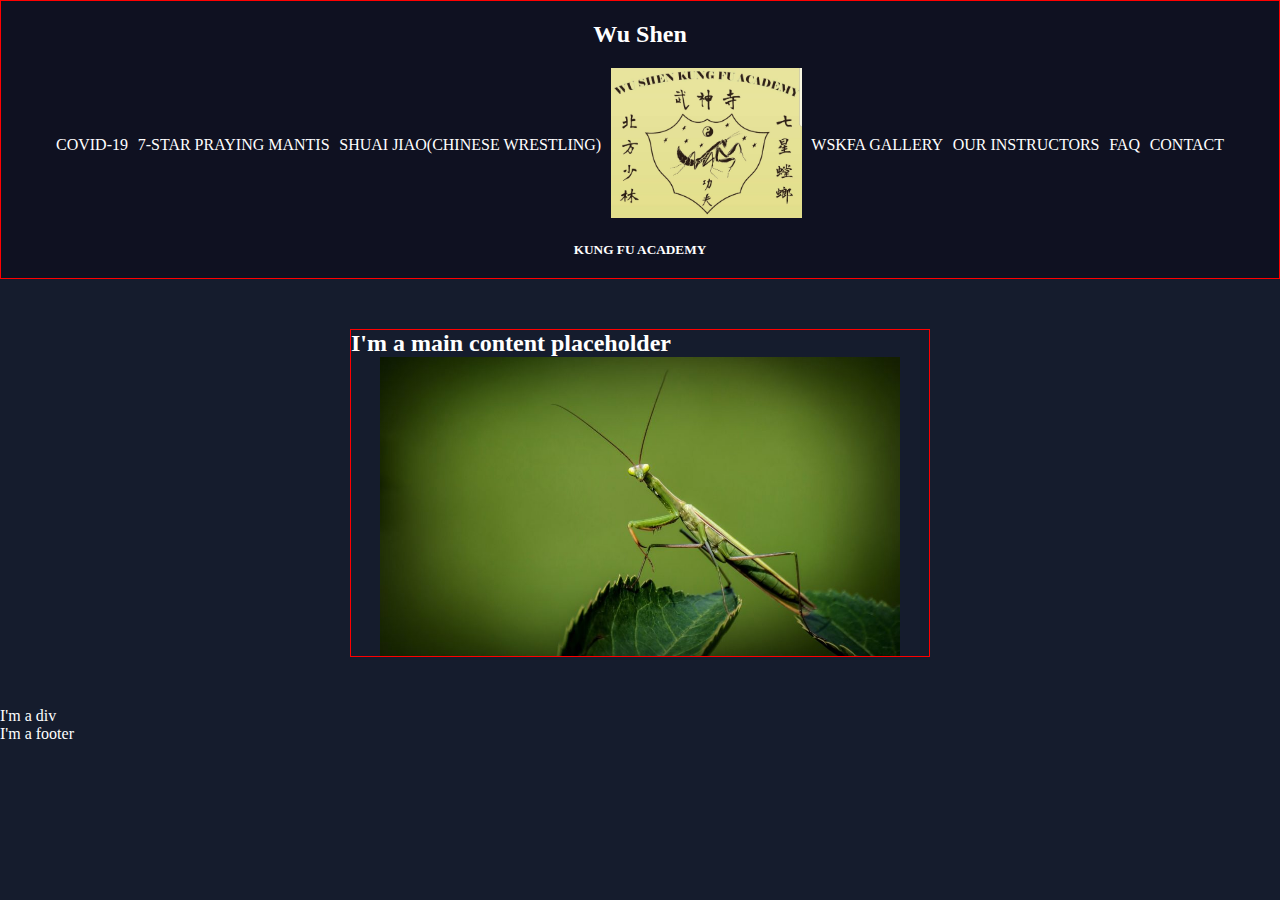
<file: index.html>
<!DOCTYPE html>
<html lang="en">
  <head>
    <meta charset="UTF-8" />
    <meta name="viewport" content="width=device-width, initial-scale=1.0" />
    <meta http-equiv="X-UA-Compatible" content="ie=edge" />
    <title>Wu Shen Kung Fu Academy</title>
    <link rel="stylesheet" href="./assets/style.css" />
  </head>
  <body>
    <header>
      <h2 id="main-header">Wu Shen</h2>
      <p id="subheader"></p>
     
      <nav>
        <ul>
          <li>
            <a href="./pages/covid19.html">COVID-19</a>
          </li>
          <li>
            <a href="./pages/7star.html">7-STAR PRAYING MANTIS</a>
          </li>
          <li>
            <a href="./pages/shuaijiao.html">SHUAI JIAO(CHINESE WRESTLING)</a>
          </li>
          <li>
            <a href="index.html">
              <img id="logo" src="./assets/images/wuShenLogo.jpeg" alt="main logo" />
            </a>
          </li>
          <li>
            <a href="./pages/gallery.html">WSKFA GALLERY</a>
          </li>
          <li>
            <a href="./pages/instructors.html">OUR INSTRUCTORS</a>
          </li>
          <li>
            <a href="./pages/faq.html">FAQ</a>
          </li>
          <li>
            <a href="./pages/contact.html">CONTACT</a>
          </li>
        </ul>
      </nav>
      <h5 id="sub-header">KUNG FU ACADEMY</h5>
    </header>

    <section class="main-content">
      <div>
        <h2>I'm a main content placeholder</h2>
        <div>
          <img class="mantis" src="./assets/images/prayingMantis.jpeg">
        </div>
      </div>

    </section>
    <div>I'm a div</div>

    <footer>I'm a footer</footer>
    <!-- <script src="index.js"></script> -->
  </body>
</html>
</file>
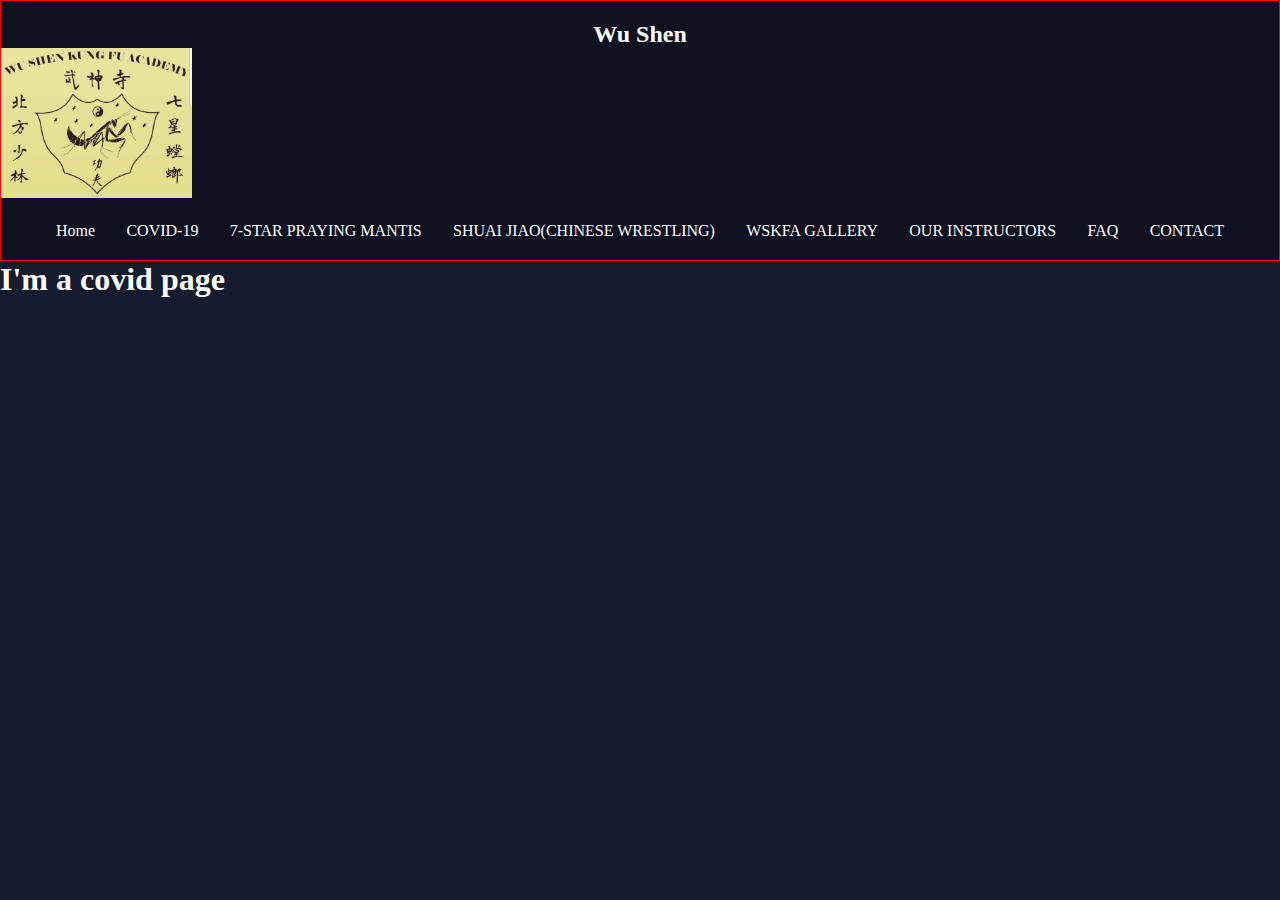
<file: pages/7star.html>
<!DOCTYPE html>
<html lang="en">
  <head>
    <meta charset="UTF-8" />
    <meta name="viewport" content="width=device-width, initial-scale=1.0" />
    <meta http-equiv="X-UA-Compatible" content="ie=edge" />
    <title>7 Star Praying Mantis</title>
    <link rel="stylesheet" href="../assets/style.css" />
  </head>
  <body>
    <header>
      <h2 id="main-header">Wu Shen</h2>
      <p id="subheader"></p>
      <a href="../index.html">
        <img id="logo" src="../assets/images/wuShenLogo.jpeg" alt="main logo" />
      </a>
      <nav>
        <ul>
          <li>
            <a href="../index.html">Home</a>
          </li>
          <li>
            <a href="covid19.html">COVID-19</a>
          </li>
          <li>
            <a href="7star.html">7-STAR PRAYING MANTIS</a>
          </li>
          <li>
            <a href="shuaijiao.html">SHUAI JIAO(CHINESE WRESTLING)</a>
          </li>
          <li>
            <a href="gallery.html">WSKFA GALLERY</a>
          </li>
          <li>
            <a href="instructors.html">OUR INSTRUCTORS</a>
          </li>
          <li>
            <a href="faq.html">FAQ</a>
          </li>
          <li>
            <a href="contact.html">CONTACT</a>
          </li>
        </ul>
      </nav>
    </header>

    <h1>I'm a covid page</h1>
  </body>
</html>
</file>
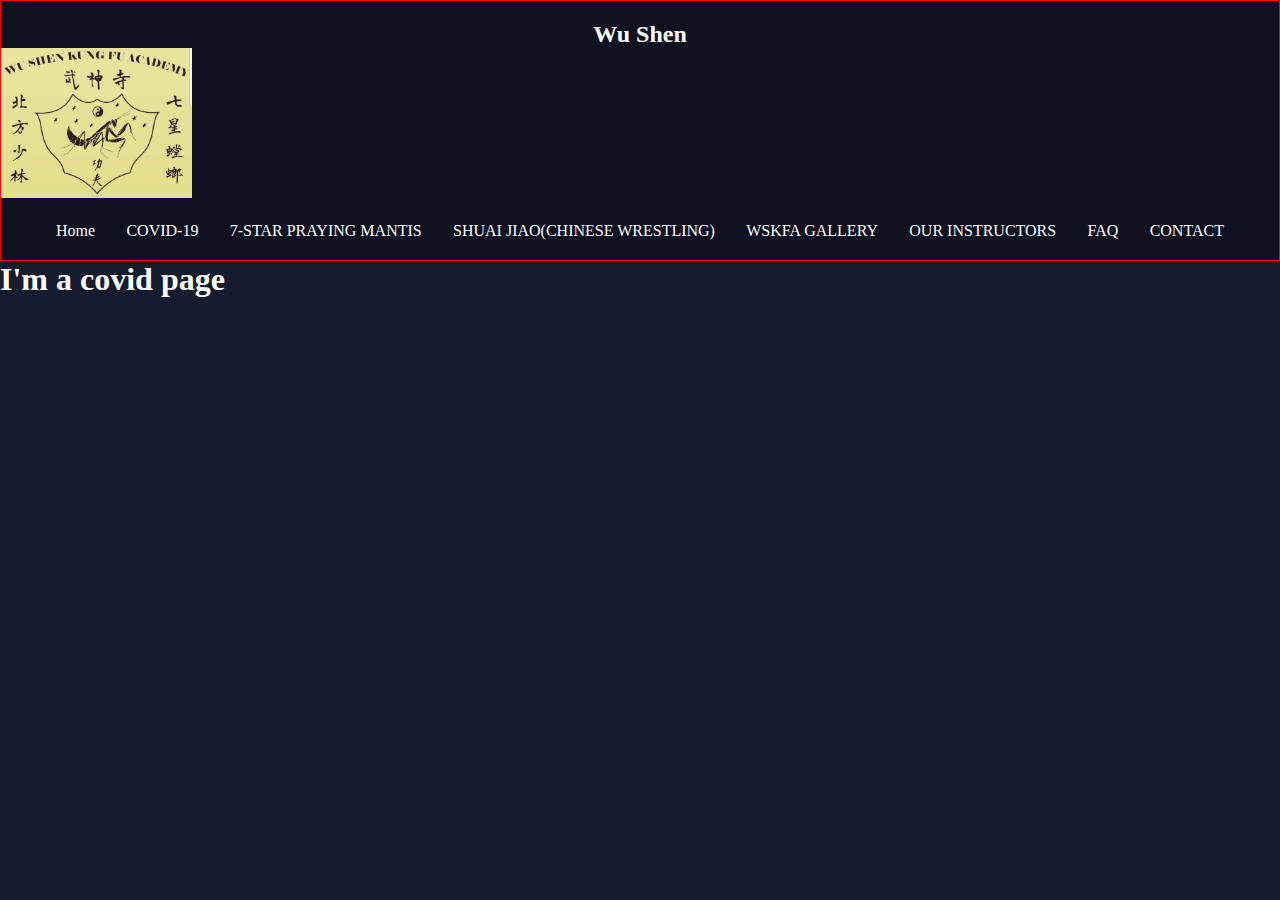
<file: pages/contact.html>
<!DOCTYPE html>
<html lang="en">
  <head>
    <meta charset="UTF-8" />
    <meta name="viewport" content="width=device-width, initial-scale=1.0" />
    <meta http-equiv="X-UA-Compatible" content="ie=edge" />
    <title>Contact</title>
    <link rel="stylesheet" href="../assets/style.css" />
  </head>
  <body>
    <header>
      <h2 id="main-header">Wu Shen</h2>
      <p id="subheader"></p>
      <a href="../index.html">
        <img id="logo" src="../assets/images/wuShenLogo.jpeg" alt="main logo" />
      </a>
      <nav>
        <ul>
          <li>
            <a href="../main/index.html">Home</a>
          </li>
          <li>
            <a href="covid19.html">COVID-19</a>
          </li>
          <li>
            <a href="7star.html">7-STAR PRAYING MANTIS</a>
          </li>
          <li>
            <a href="shuaijiao.html">SHUAI JIAO(CHINESE WRESTLING)</a>
          </li>
          <li>
            <a href="gallery.html">WSKFA GALLERY</a>
          </li>
          <li>
            <a href="instructors.html">OUR INSTRUCTORS</a>
          </li>
          <li>
            <a href="faq.html">FAQ</a>
          </li>
          <li>
            <a href="contact.html">CONTACT</a>
          </li>
        </ul>
      </nav>
    </header>

    <h1>I'm a covid page</h1>
  </body>
</html>
</file>
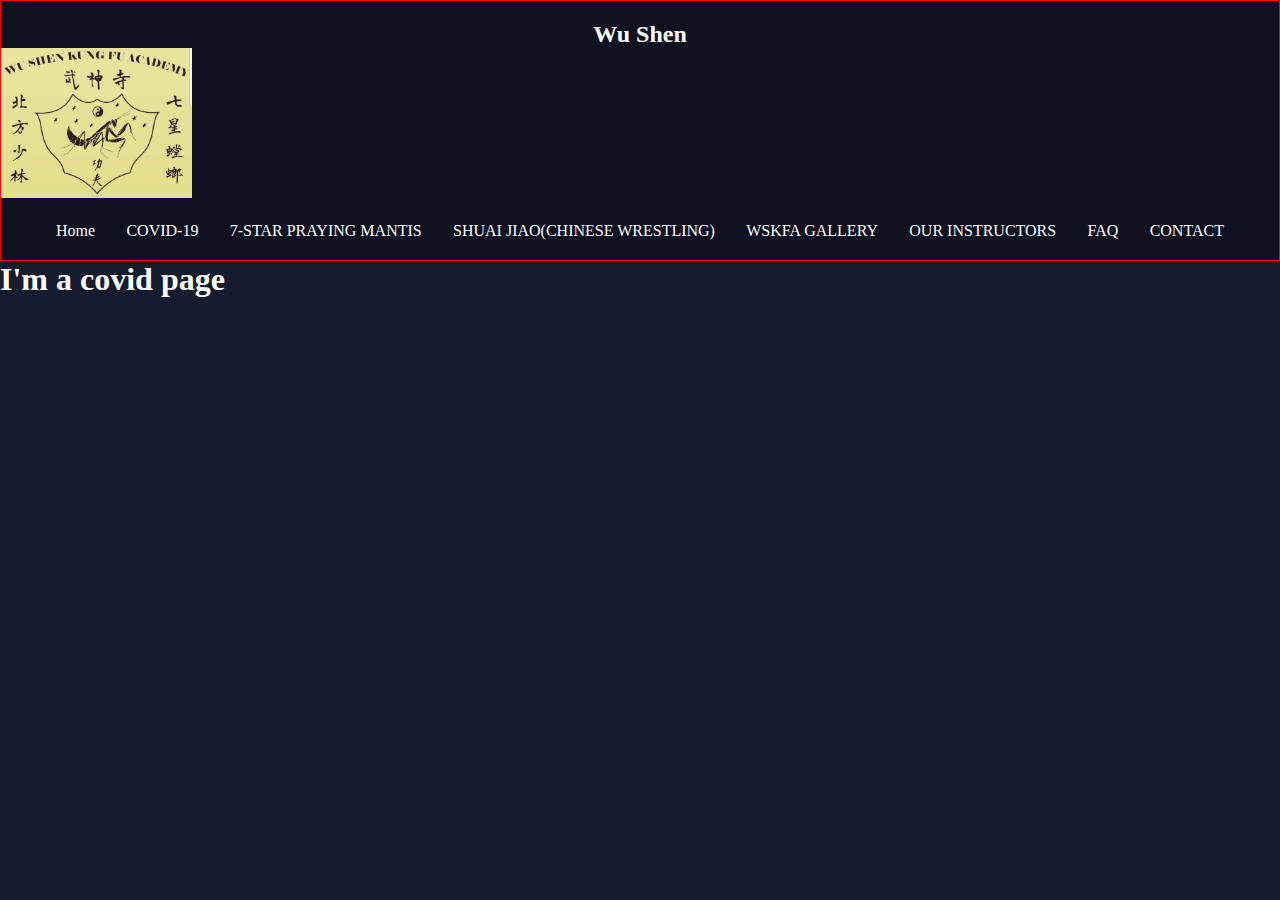
<file: pages/covid19.html>
<!DOCTYPE html>
<html lang="en">
  <head>
    <meta charset="UTF-8" />
    <meta name="viewport" content="width=device-width, initial-scale=1.0" />
    <meta http-equiv="X-UA-Compatible" content="ie=edge" />
    <title>covid19</title>
    <link rel="stylesheet" href="../assets/style.css" />
  </head>
  <body>
    <header>
      <h2 id="main-header">Wu Shen</h2>
      <p id="subheader"></p>
      <a href="../index.html">
        <img id="logo" src="../assets/images/wuShenLogo.jpeg" alt="main logo" />
      </a>
      <nav>
        <ul>
          <li>
            <a href="../index.html">Home</a>
          </li>
          <li>
            <a href="covid19.html">COVID-19</a>
          </li>
          <li>
            <a href="7star.html">7-STAR PRAYING MANTIS</a>
          </li>
          <li>
            <a href="shuaijiao.html">SHUAI JIAO(CHINESE WRESTLING)</a>
          </li>
          <li>
            <a href="gallery.html">WSKFA GALLERY</a>
          </li>
          <li>
            <a href="instructors.html">OUR INSTRUCTORS</a>
          </li>
          <li>
            <a href="faq.html">FAQ</a>
          </li>
          <li>
            <a href="contact.html">CONTACT</a>
          </li>
        </ul>
      </nav>
    </header>

    <h1>I'm a covid page</h1>
  </body>
</html>
</file>
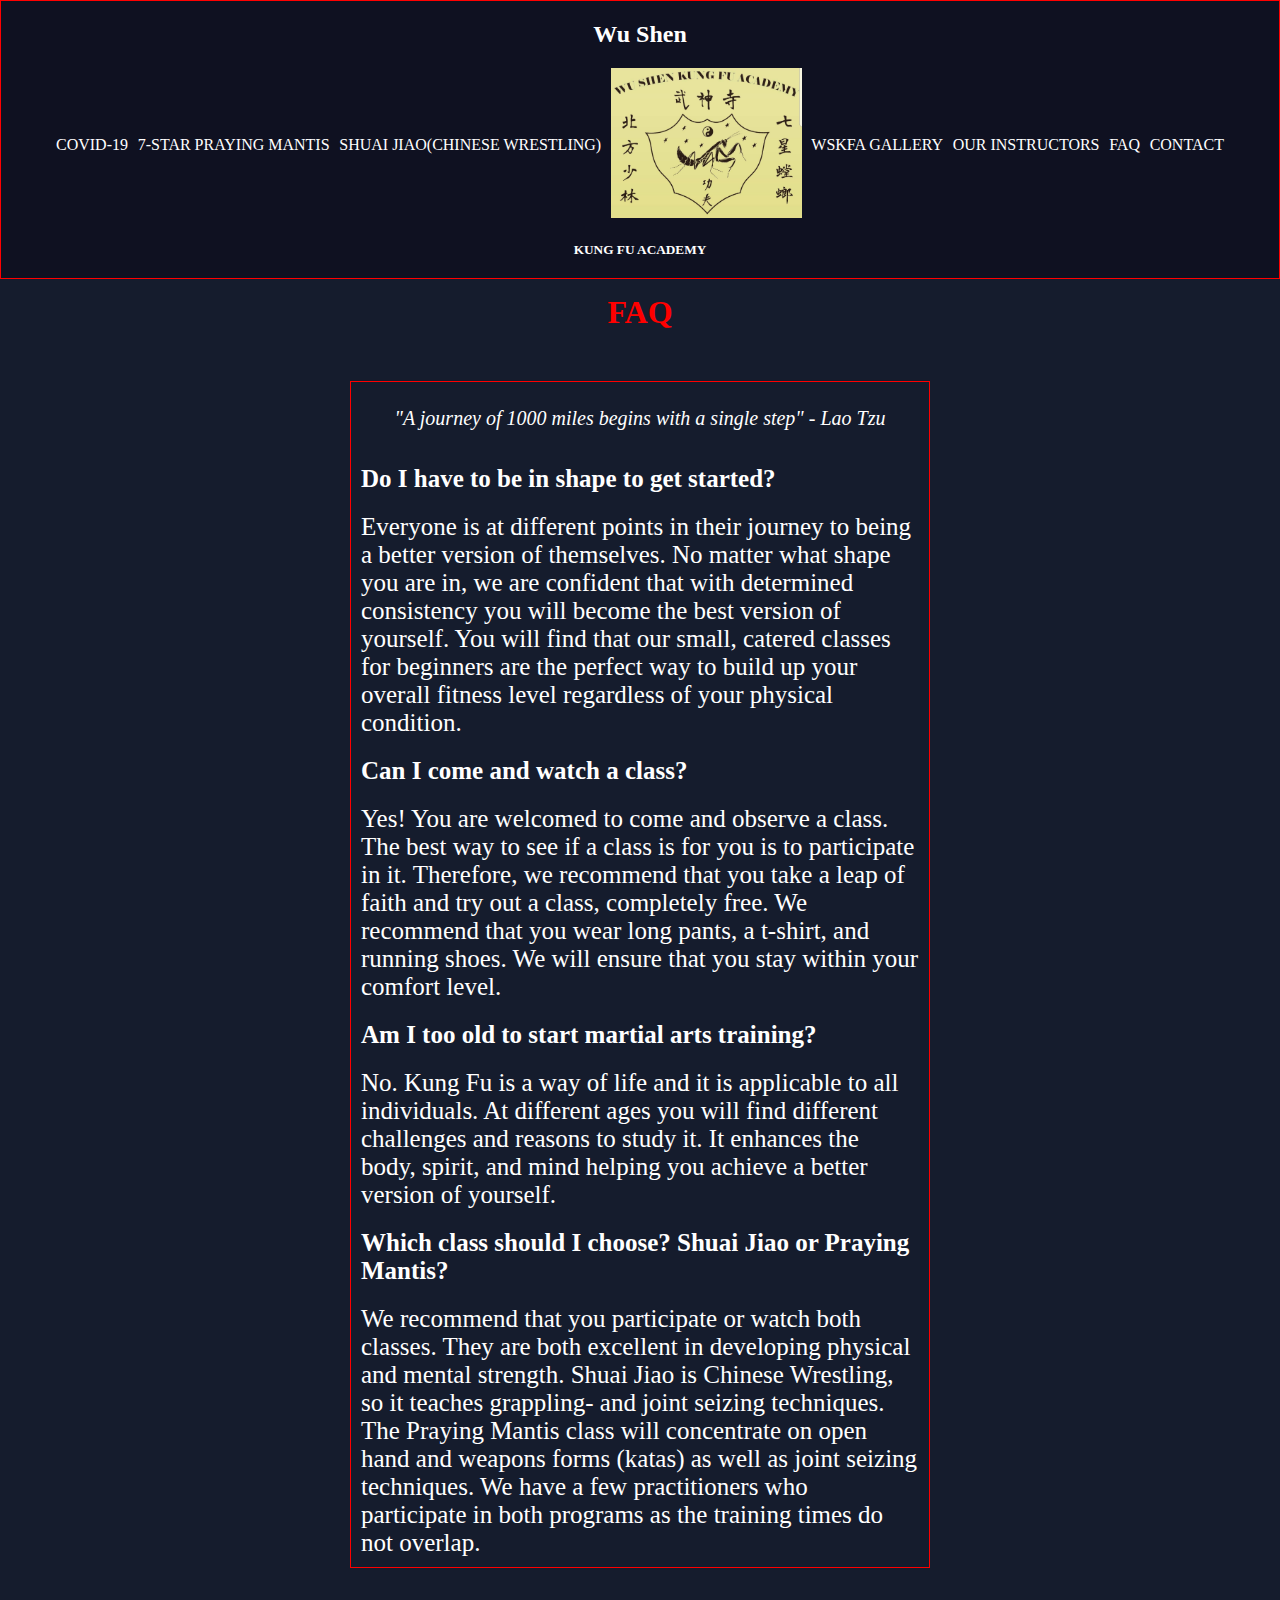
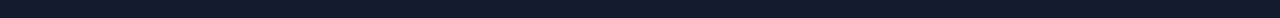
<file: pages/faq.html>
<!DOCTYPE html>
<html lang="en">
  <head>
    <meta charset="UTF-8" />
    <meta name="viewport" content="width=device-width, initial-scale=1.0" />
    <meta http-equiv="X-UA-Compatible" content="ie=edge" />
    <title>FAQ</title>
    <link rel="stylesheet" href="../assets/style.css" />
  </head>
  <body>
    <header>
      <h2 id="main-header">Wu Shen</h2>
      <p id="subheader"></p>
      <nav>
        <ul>
          <li>
            <a href="covid19.html">COVID-19</a>
          </li>
          <li>
            <a href="7star.html">7-STAR PRAYING MANTIS</a>
          </li>
          <li>
            <a href="shuaijiao.html">SHUAI JIAO(CHINESE WRESTLING)</a>
          </li>
          <a href="../index.html">
            <img
              id="logo"
              src="../assets/images/wuShenLogo.jpeg"
              alt="main logo"
            />
          </a>
          <li>
            <a href="gallery.html">WSKFA GALLERY</a>
          </li>
          <li>
            <a href="instructors.html">OUR INSTRUCTORS</a>
          </li>
          <li>
            <a href="faq.html">FAQ</a>
          </li>
          <li>
            <a href="contact.html">CONTACT</a>
          </li>
        </ul>
      </nav>
      <h5 id="sub-header">KUNG FU ACADEMY</h5>
    </header>

    <h1 id="activePage">FAQ</h1>

    <section class="main-content">
      <div>
        <p id="quote">
          "A journey of 1000 miles begins with a single step" - Lao Tzu
        </p>
        <h3 id="headerContent">Do I have to be in shape to get started?</h3>
        <p id="headerContent">
          Everyone is at different points in their journey to being a better
          version of themselves. No matter what shape you are in, we are
          confident that with determined consistency you will become the best
          version of yourself. You will find that our small, catered classes for
          beginners are the perfect way to build up your overall fitness level
          regardless of your physical condition.
        </p>
        <h3 id="headerContent">Can I come and watch a class?</h3>

        <p id="headerContent">
          Yes! You are welcomed to come and observe a class. The best way to see
          if a class is for you is to participate in it. Therefore, we recommend
          that you take a leap of faith and try out a class, completely free. We
          recommend that you wear long pants, a t-shirt, and running shoes. We
          will ensure that you stay within your comfort level.
        </p>

        <h3 id="headerContent">Am I too old to start martial arts training?</h3>

        <p id="headerContent">
          No. Kung Fu is a way of life and it is applicable to all individuals.
          At different ages you will find different challenges and reasons to
          study it. It enhances the body, spirit, and mind helping you achieve a
          better version of yourself.
        </p>

        <h3 id="headerContent">
          Which class should I choose? Shuai Jiao or Praying Mantis?
        </h3>

        <p id="headerContent">
          We recommend that you participate or watch both classes. They are both
          excellent in developing physical and mental strength. Shuai Jiao is
          Chinese Wrestling, so it teaches grappling- and joint seizing
          techniques. The Praying Mantis class will concentrate on open hand and
          weapons forms (katas) as well as joint seizing techniques. We have a
          few practitioners who participate in both programs as the training
          times do not overlap.
        </p>
      </div>
    </section>
  </body>
</html>
</file>
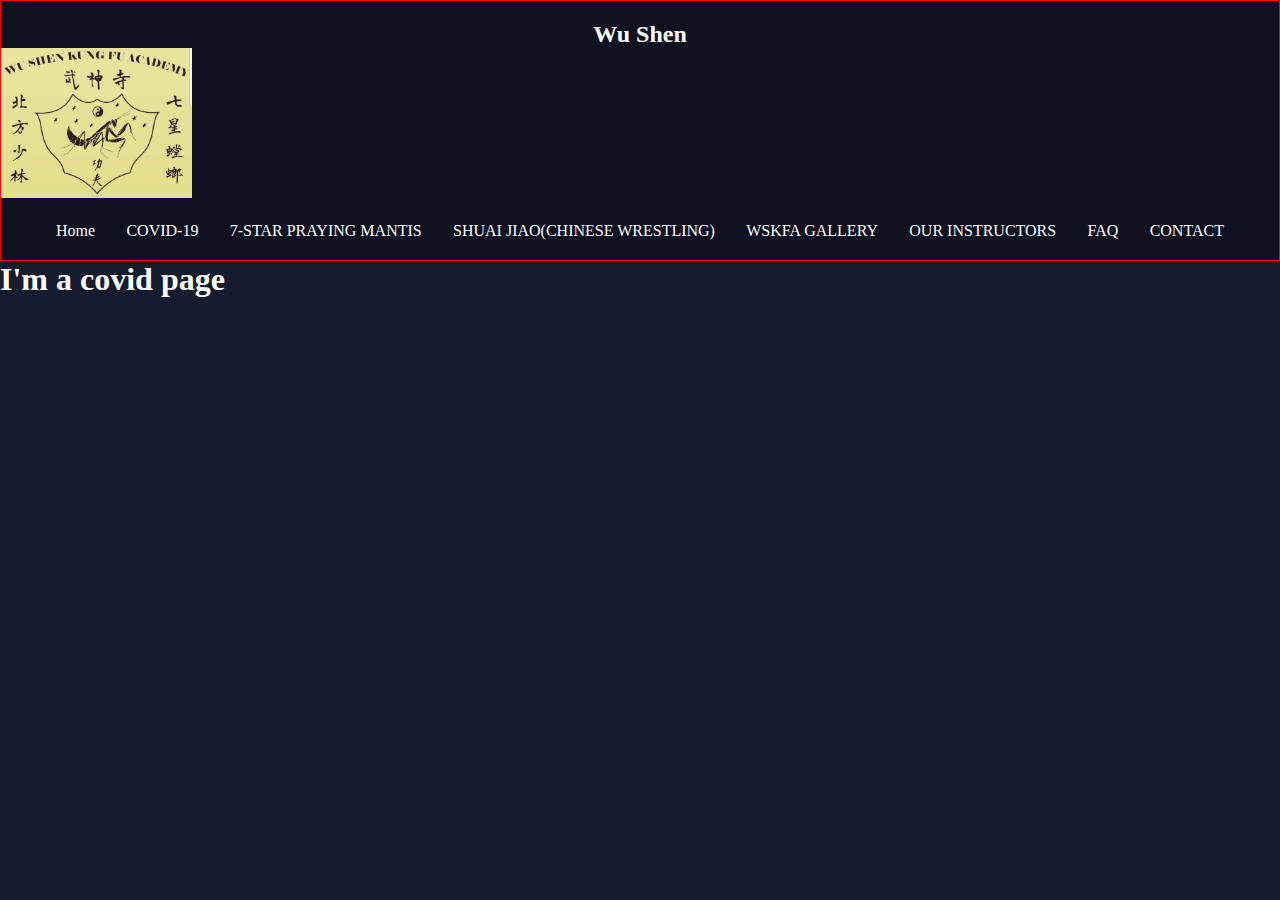
<file: pages/gallery.html>
<!DOCTYPE html>
<html lang="en">
  <head>
    <meta charset="UTF-8" />
    <meta name="viewport" content="width=device-width, initial-scale=1.0" />
    <meta http-equiv="X-UA-Compatible" content="ie=edge" />
    <title>Gallery</title>
    <link rel="stylesheet" href="../assets/style.css" />
  </head>
  <body>
    <header>
      <h2 id="main-header">Wu Shen</h2>
      <p id="../main/index.html"></p>
      <a href="../index.html">
        <img id="logo" src="../assets/images/wuShenLogo.jpeg" alt="main logo" />
      </a>
      <nav>
        <ul>
          <li>
            <a href="../main/index.html">Home</a>
          </li>
          <li>
            <a href="covid19.html">COVID-19</a>
          </li>
          <li>
            <a href="7star.html">7-STAR PRAYING MANTIS</a>
          </li>
          <li>
            <a href="shuaijiao.html">SHUAI JIAO(CHINESE WRESTLING)</a>
          </li>
          <li>
            <a href="gallery.html">WSKFA GALLERY</a>
          </li>
          <li>
            <a href="instructors.html">OUR INSTRUCTORS</a>
          </li>
          <li>
            <a href="faq.html">FAQ</a>
          </li>
          <li>
            <a href="contact.html">CONTACT</a>
          </li>
        </ul>
      </nav>
    </header>

    <h1>I'm a covid page</h1>
  </body>
</html>
</file>
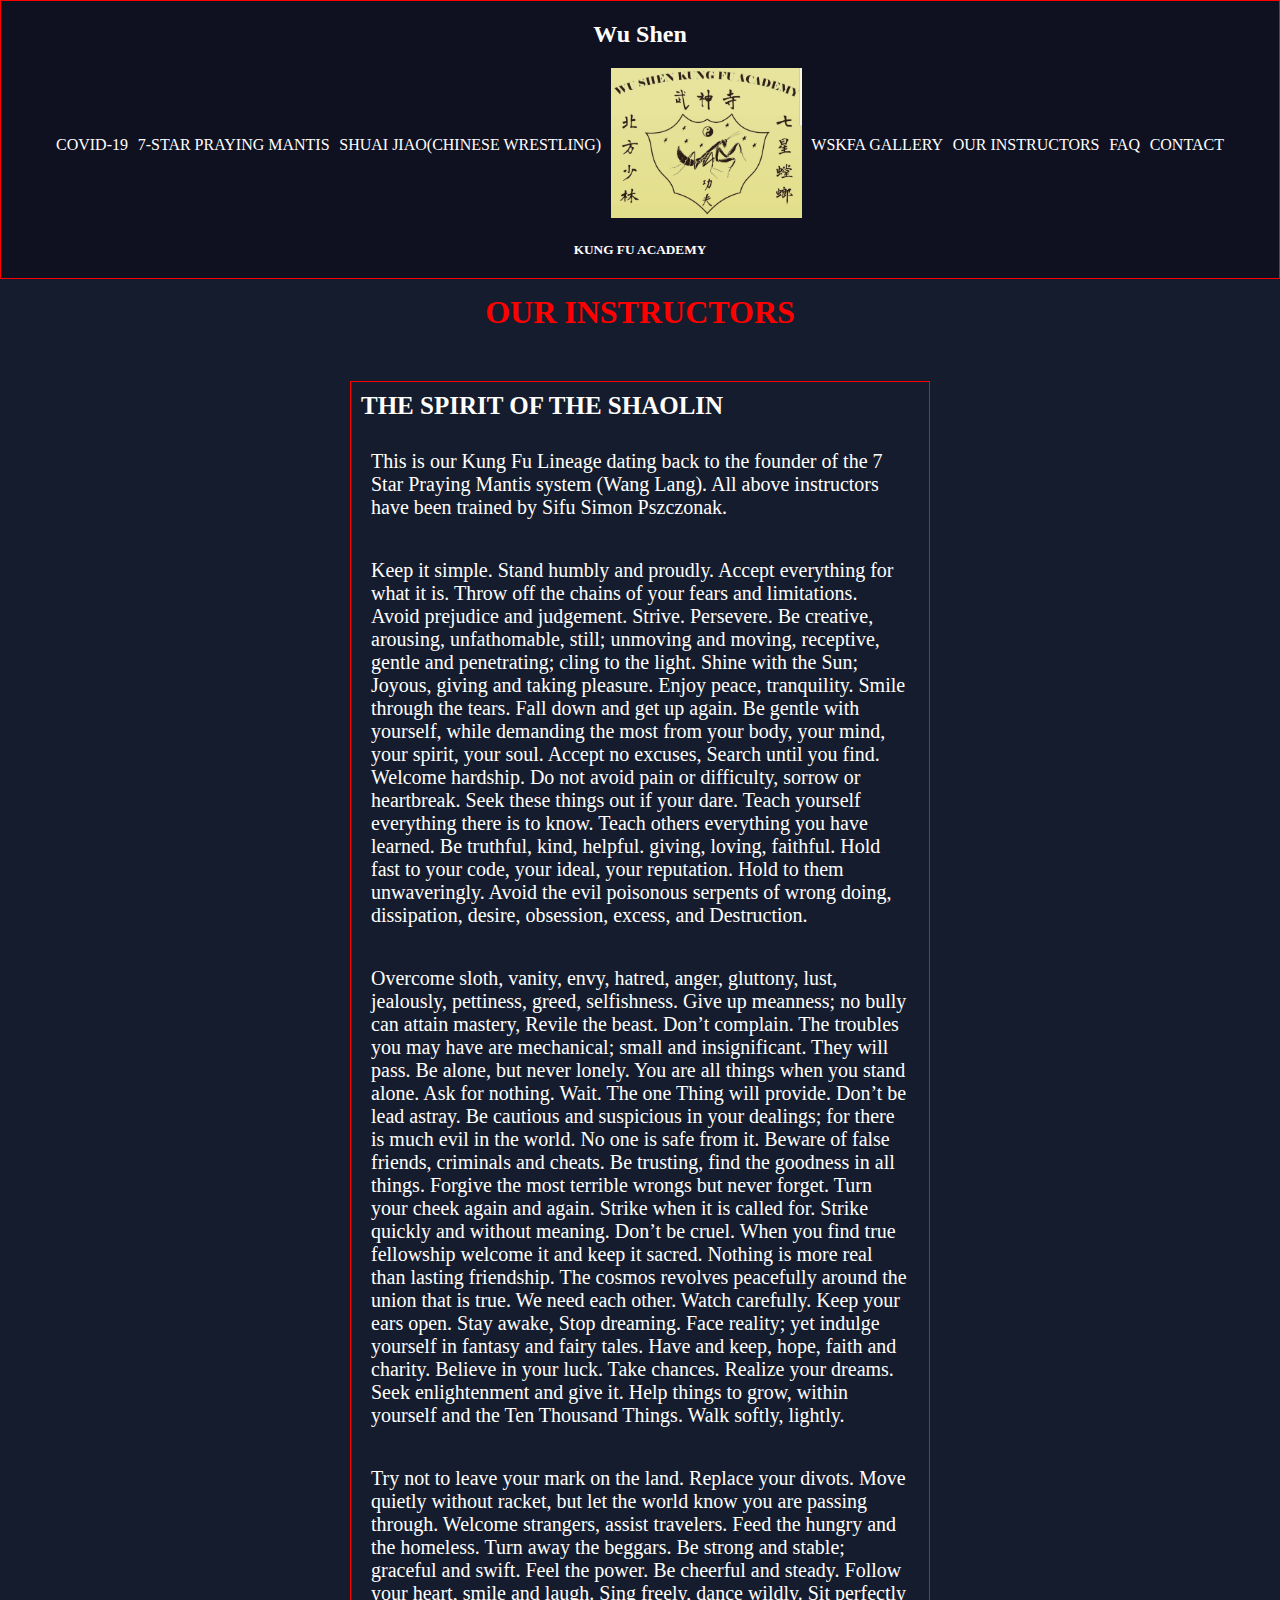
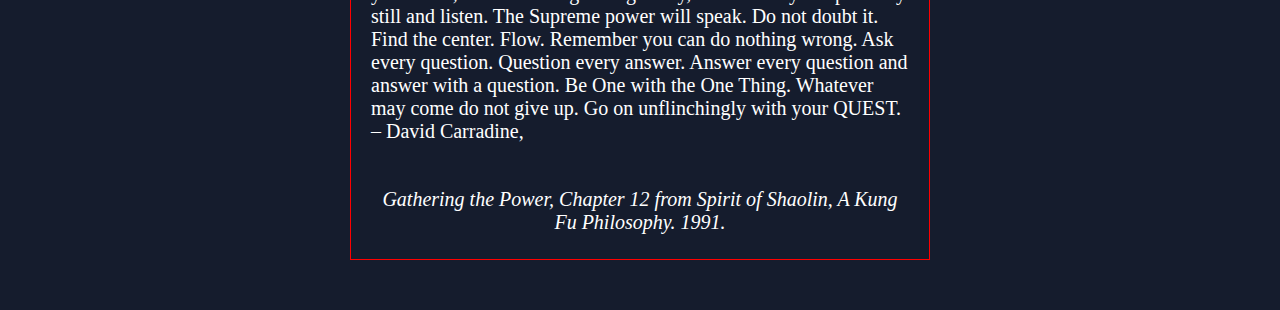
<file: pages/instructors.html>
<!DOCTYPE html>
<html lang="en">
  <head>
    <meta charset="UTF-8" />
    <meta name="viewport" content="width=device-width, initial-scale=1.0" />
    <meta http-equiv="X-UA-Compatible" content="ie=edge" />
    <title>Instructors</title>
    <link rel="stylesheet" href="../assets/style.css" />
  </head>
  <body>
    <header>
      <h2 id="main-header">Wu Shen</h2>
      <p id="subheader"></p>
      <nav>
        <ul>
          <li>
            <a href="covid19.html">COVID-19</a>
          </li>
          <li>
            <a href="7star.html">7-STAR PRAYING MANTIS</a>
          </li>
          <li>
            <a href="shuaijiao.html">SHUAI JIAO(CHINESE WRESTLING)</a>
          </li>
          <a href="../index.html">
            <img
              id="logo"
              src="../assets/images/wuShenLogo.jpeg"
              alt="main logo"
            />
          </a>
          <li>
            <a href="gallery.html">WSKFA GALLERY</a>
          </li>
          <li>
            <a href="instructors.html">OUR INSTRUCTORS</a>
          </li>
          <li>
            <a href="faq.html">FAQ</a>
          </li>
          <li>
            <a href="contact.html">CONTACT</a>
          </li>
        </ul>
      </nav>
      <h5 id="sub-header">KUNG FU ACADEMY</h5>
    </header>

    <h1 id="activePage">OUR INSTRUCTORS</h1>

    <section class="main-content">
      <div>
        <h3 id="headerContent">THE SPIRIT OF THE SHAOLIN</h3>

        <p id="paraContent">
          This is our Kung Fu Lineage dating back to the founder of the 7 Star
          Praying Mantis system (Wang Lang). All above instructors have been
          trained by Sifu Simon Pszczonak.
        </p>
        <p id="paraContent">
          Keep it simple. Stand humbly and proudly. Accept everything for what
          it is. Throw off the chains of your fears and limitations. Avoid
          prejudice and judgement. Strive. Persevere. Be creative, arousing,
          unfathomable, still; unmoving and moving, receptive, gentle and
          penetrating; cling to the light. Shine with the Sun; Joyous, giving
          and taking pleasure. Enjoy peace, tranquility. Smile through the
          tears. Fall down and get up again. Be gentle with yourself, while
          demanding the most from your body, your mind, your spirit, your soul.
          Accept no excuses, Search until you find. Welcome hardship. Do not
          avoid pain or difficulty, sorrow or heartbreak. Seek these things out
          if your dare. Teach yourself everything there is to know. Teach others
          everything you have learned. Be truthful, kind, helpful. giving,
          loving, faithful. Hold fast to your code, your ideal, your reputation.
          Hold to them unwaveringly. Avoid the evil poisonous serpents of wrong
          doing, dissipation, desire, obsession, excess, and Destruction.
        </p>

        <p id="paraContent">
          Overcome sloth, vanity, envy, hatred, anger, gluttony, lust,
          jealously, pettiness, greed, selfishness. Give up meanness; no bully
          can attain mastery, Revile the beast. Don’t complain. The troubles you
          may have are mechanical; small and insignificant. They will pass. Be
          alone, but never lonely. You are all things when you stand alone. Ask
          for nothing. Wait. The one Thing will provide. Don’t be lead astray.
          Be cautious and suspicious in your dealings; for there is much evil in
          the world. No one is safe from it. Beware of false friends, criminals
          and cheats. Be trusting, find the goodness in all things. Forgive the
          most terrible wrongs but never forget. Turn your cheek again and
          again. Strike when it is called for. Strike quickly and without
          meaning. Don’t be cruel. When you find true fellowship welcome it and
          keep it sacred. Nothing is more real than lasting friendship. The
          cosmos revolves peacefully around the union that is true. We need each
          other. Watch carefully. Keep your ears open. Stay awake, Stop
          dreaming. Face reality; yet indulge yourself in fantasy and fairy
          tales. Have and keep, hope, faith and charity. Believe in your luck.
          Take chances. Realize your dreams. Seek enlightenment and give it.
          Help things to grow, within yourself and the Ten Thousand Things. Walk
          softly, lightly.
        </p>

        <p id="paraContent">
          Try not to leave your mark on the land. Replace your divots. Move
          quietly without racket, but let the world know you are passing
          through. Welcome strangers, assist travelers. Feed the hungry and the
          homeless. Turn away the beggars. Be strong and stable; graceful and
          swift. Feel the power. Be cheerful and steady. Follow your heart,
          smile and laugh. Sing freely, dance wildly. Sit perfectly still and
          listen. The Supreme power will speak. Do not doubt it. Find the
          center. Flow. Remember you can do nothing wrong. Ask every question.
          Question every answer. Answer every question and answer with a
          question. Be One with the One Thing. Whatever may come do not give up.
          Go on unflinchingly with your QUEST. – David Carradine,
        </p>

        <p id="quote">
          Gathering the Power, Chapter 12 from Spirit of Shaolin, A Kung Fu
          Philosophy. 1991.
        </p>
      </div>
    </section>
  </body>
</html>
</file>
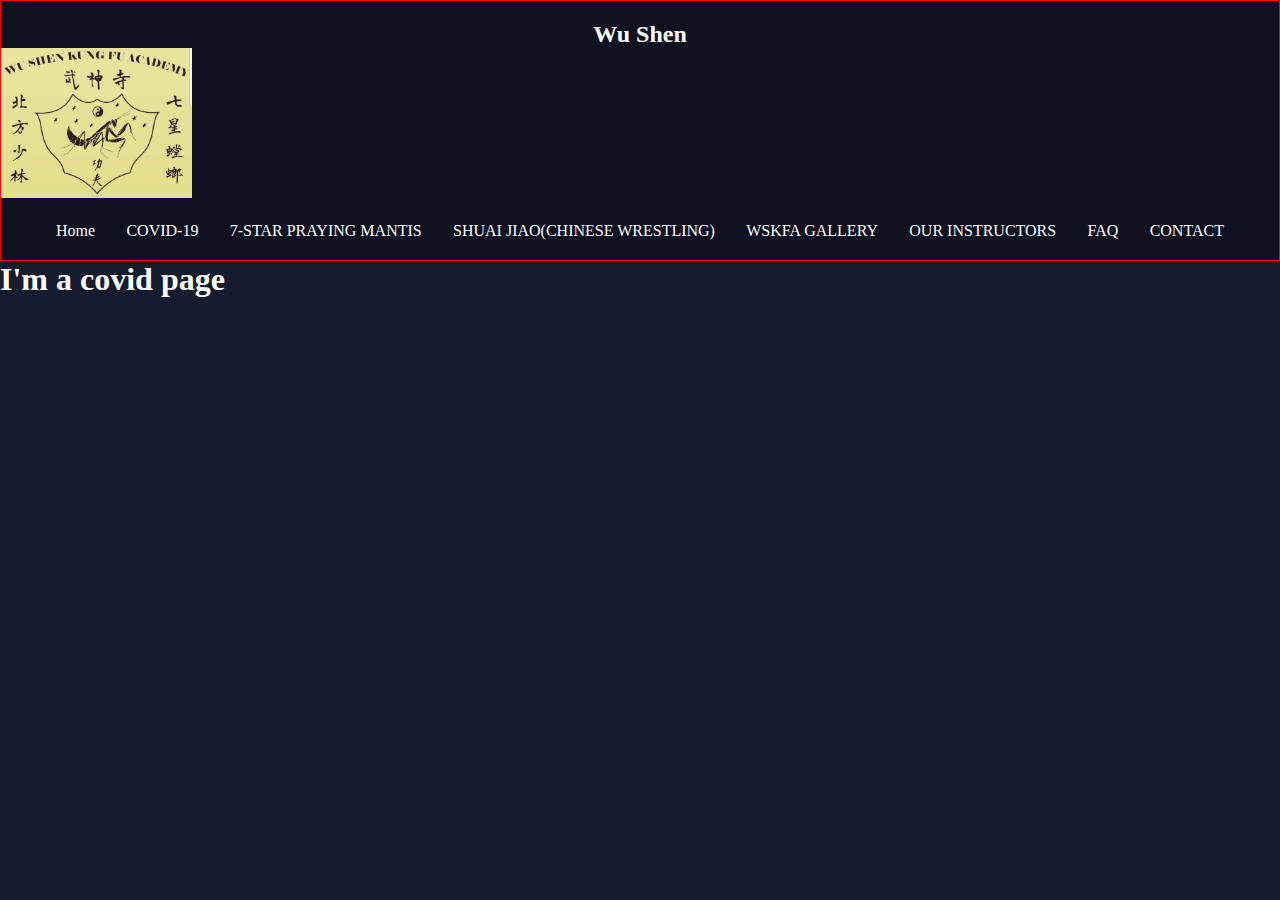
<file: pages/shuaijiao.html>
<!DOCTYPE html>
<html lang="en">
  <head>
    <meta charset="UTF-8" />
    <meta name="viewport" content="width=device-width, initial-scale=1.0" />
    <meta http-equiv="X-UA-Compatible" content="ie=edge" />
    <title>Shuai Jiao</title>
    <link rel="stylesheet" href="../assets/style.css" />
  </head>
  <body>
    <header>
      <h2 id="main-header">Wu Shen</h2>
      <p id="subheader"></p>
      <a href="../index.html">
        <img id="logo" src="../assets/images/wuShenLogo.jpeg" alt="main logo" />
      </a>
      <nav>
        <ul>
          <li>
            <a href="../index.html">Home</a>
          </li>
          <li>
            <a href="covid19.html">COVID-19</a>
          </li>
          <li>
            <a href="7star.html">7-STAR PRAYING MANTIS</a>
          </li>
          <li>
            <a href="shuaijiao.html">SHUAI JIAO(CHINESE WRESTLING)</a>
          </li>
          <li>
            <a href="gallery.html">WSKFA GALLERY</a>
          </li>
          <li>
            <a href="instructors.html">OUR INSTRUCTORS</a>
          </li>
          <li>
            <a href="faq.html">FAQ</a>
          </li>
          <li>
            <a href="contact.html">CONTACT</a>
          </li>
        </ul>
      </nav>
    </header>

    <h1>I'm a covid page</h1>
  </body>
</html>
</file>
<file: assets/style.css>
* {
    box-sizing: border-box;
    margin: 0;
    padding: 0;
}

body {
    background-color: rgb(21, 28, 45);
    color: white;
}

/* header styling */

header {
    /* padding: 20px 35px; */
    border: 1px solid red;
    /* display: flex;
    justify-content: space-between;
    flex-wrap: wrap; */
    background-color: rgba(14, 14, 30, 0.79);
}


#logo {
    height: 150px;
}

header nav ul {
    padding: 20px 55px;
    display: flex;
    flex-wrap: wrap;
    justify-content: space-between;
    align-items: center;
    list-style: none;
    }


li a {
    color: white;
    text-decoration: none;
}

a:active {
    color: red;
}

header #main-header {
   text-align: center;
   padding: 20px 0px 0px 0px;
}

header #sub-header {
    text-align: center;
    padding: 0px 0px 20px 0px;
 }

/* index styling */
.main-content {
border: 1px solid red;
margin: 50px 350px;
}

.mantis {
    display: block;
    margin-left: auto;
    margin-right: auto;
    width: 90%; 
    height: 100%;
}
/* footer styling */

#activePage {
    text-align: center;
    padding-top: 15px;
    color: red;
}

/* FAQ section*/

#quote {
    font-style: italic;
    text-align: center;
    margin: 25px;
    font-size: 20px;
}

#headerContent {
    font-size: 25px;
    padding: 10px;
}

#paraContent {
    font-size: 20px;
    padding: 5px;
    padding-bottom: 20px;
    margin: 15px;
}
</file>
